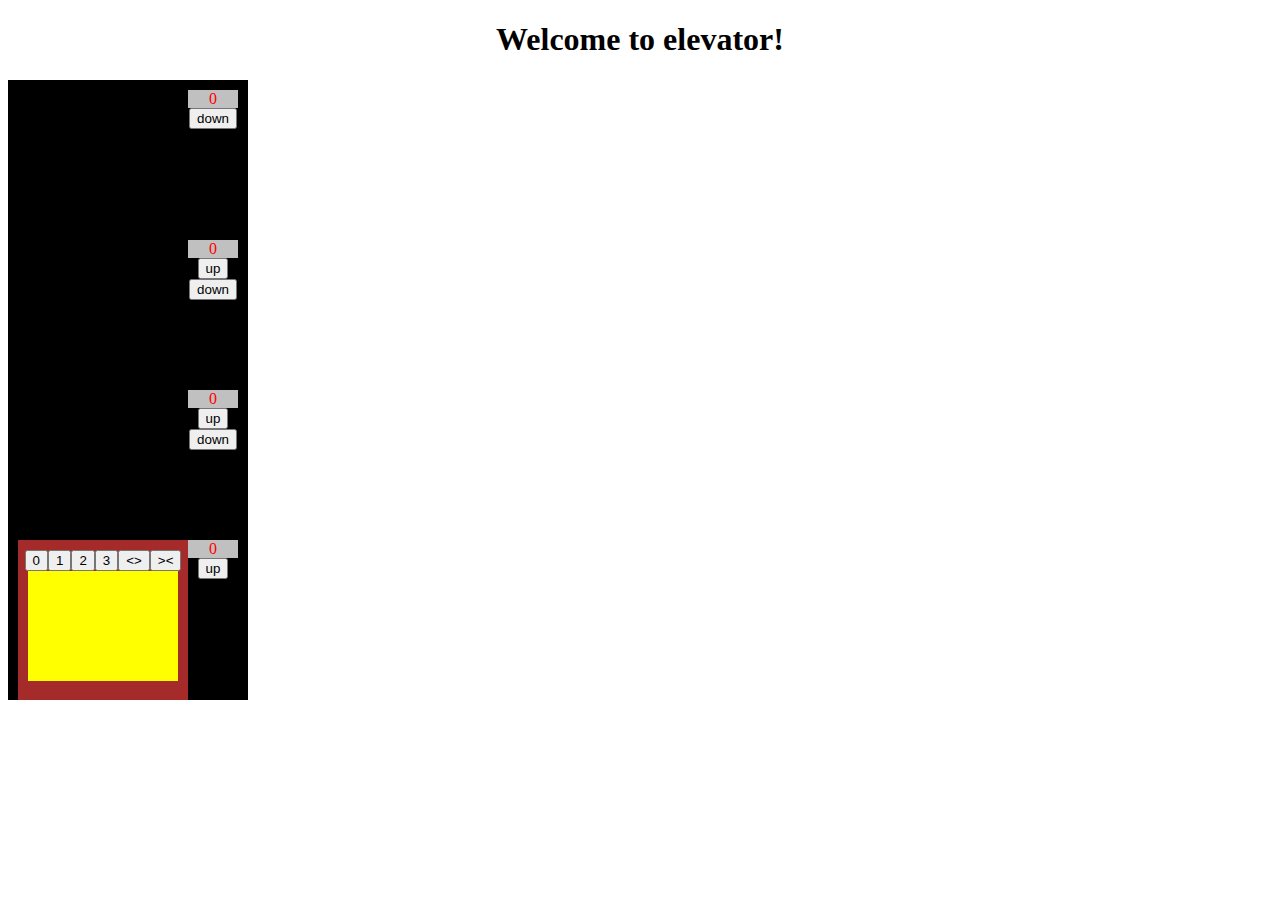
<file: index.html>
<!doctype html>
<html lang="en">
<head>
  <meta charset="utf-8">
  <title>Elevator</title>
  <base href="/">

  <meta name="viewport" content="width=device-width, initial-scale=1">
  <link rel="icon" type="image/x-icon" href="favicon.ico">
</head>
<body>
  <app-root></app-root>
<script type="text/javascript" src="runtime.js"></script><script type="text/javascript" src="es2015-polyfills.js" nomodule></script><script type="text/javascript" src="polyfills.js"></script><script type="text/javascript" src="styles.js"></script><script type="text/javascript" src="vendor.js"></script><script type="text/javascript" src="main.js"></script></body>
</html>
</file>
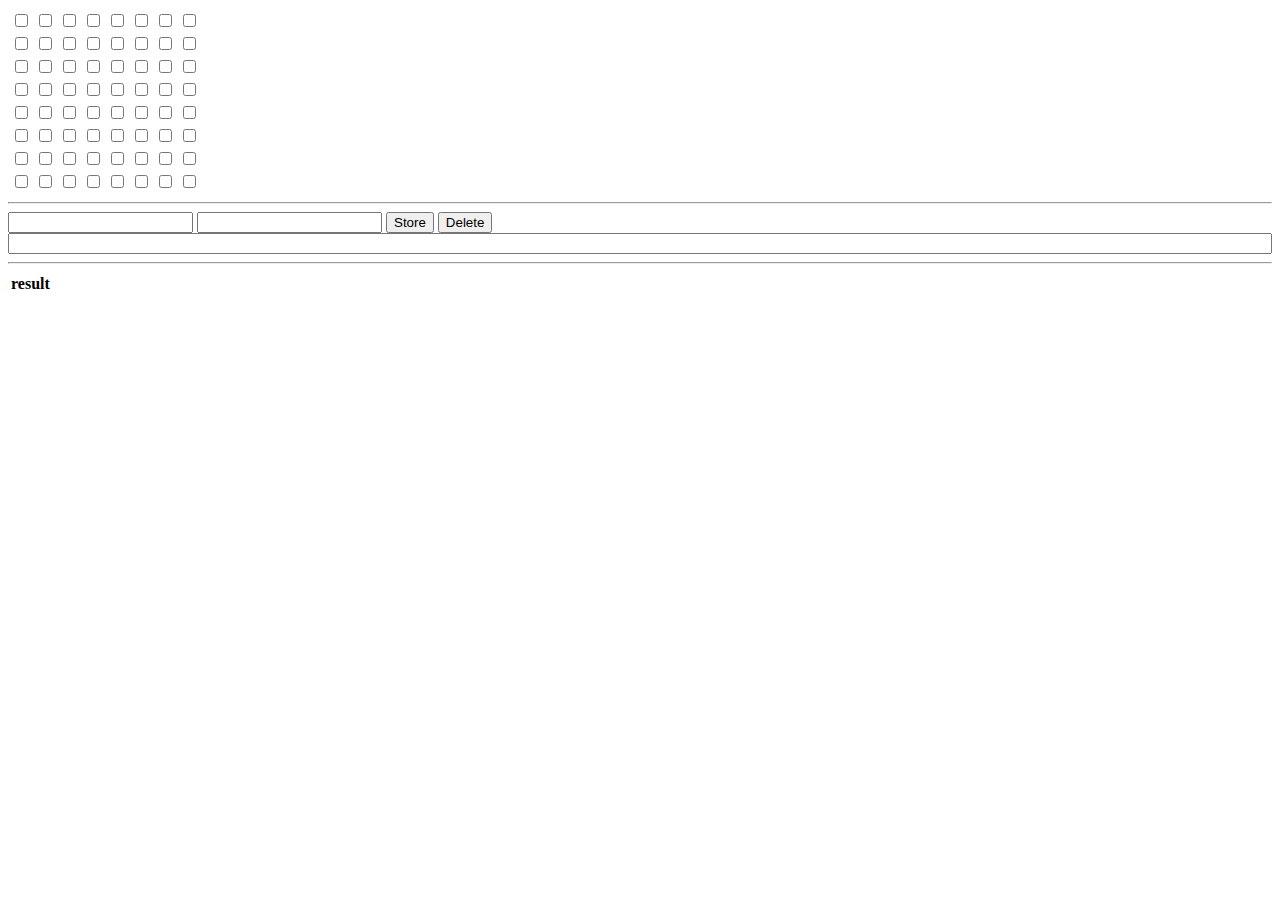
<file: ledmatrix/index.html>
<html>
<head>
<script type="text/javascript" src="https://ajax.googleapis.com/ajax/libs/jquery/1.12.4/jquery.min.js">

</script>
<script type="text/javascript" src="index.js">

</script>
</head>
<body>
<table class="matrix">
<tr>
<td>
<input type="checkbox" />
</td>
<td>
<input type="checkbox" />
</td>
<td>
<input type="checkbox" />
</td>
<td>
<input type="checkbox" />
</td>
<td>
<input type="checkbox" />
</td>
<td>
<input type="checkbox" />
</td>
<td>
<input type="checkbox" />
</td>
<td>
<input type="checkbox" />
</td>
</tr>
<tr>
<td>
<input type="checkbox" />
</td>
<td>
<input type="checkbox" />
</td>
<td>
<input type="checkbox" />
</td>
<td>
<input type="checkbox" />
</td>
<td>
<input type="checkbox" />
</td>
<td>
<input type="checkbox" />
</td>
<td>
<input type="checkbox" />
</td>
<td>
<input type="checkbox" />
</td>
</tr>
<tr>
<td>
<input type="checkbox" />
</td>
<td>
<input type="checkbox" />
</td>
<td>
<input type="checkbox" />
</td>
<td>
<input type="checkbox" />
</td>
<td>
<input type="checkbox" />
</td>
<td>
<input type="checkbox" />
</td>
<td>
<input type="checkbox" />
</td>
<td>
<input type="checkbox" />
</td>
</tr>
<tr>
<td>
<input type="checkbox" />
</td>
<td>
<input type="checkbox" />
</td>
<td>
<input type="checkbox" />
</td>
<td>
<input type="checkbox" />
</td>
<td>
<input type="checkbox" />
</td>
<td>
<input type="checkbox" />
</td>
<td>
<input type="checkbox" />
</td>
<td>
<input type="checkbox" />
</td>
</tr>
<tr>
<td>
<input type="checkbox" />
</td>
<td>
<input type="checkbox" />
</td>
<td>
<input type="checkbox" />
</td>
<td>
<input type="checkbox" />
</td>
<td>
<input type="checkbox" />
</td>
<td>
<input type="checkbox" />
</td>
<td>
<input type="checkbox" />
</td>
<td>
<input type="checkbox" />
</td>
</tr>
<tr>
<td>
<input type="checkbox" />
</td>
<td>
<input type="checkbox" />
</td>
<td>
<input type="checkbox" />
</td>
<td>
<input type="checkbox" />
</td>
<td>
<input type="checkbox" />
</td>
<td>
<input type="checkbox" />
</td>
<td>
<input type="checkbox" />
</td>
<td>
<input type="checkbox" />
</td>
</tr>
<tr>
<td>
<input type="checkbox" />
</td>
<td>
<input type="checkbox" />
</td>
<td>
<input type="checkbox" />
</td>
<td>
<input type="checkbox" />
</td>
<td>
<input type="checkbox" />
</td>
<td>
<input type="checkbox" />
</td>
<td>
<input type="checkbox" />
</td>
<td>
<input type="checkbox" />
</td>
</tr>
<tr>
<td>
<input type="checkbox" />
</td>
<td>
<input type="checkbox" />
</td>
<td>
<input type="checkbox" />
</td>
<td>
<input type="checkbox" />
</td>
<td>
<input type="checkbox" />
</td>
<td>
<input type="checkbox" />
</td>
<td>
<input type="checkbox" />
</td>
<td>
<input type="checkbox" />
</td>
</tr>
</table>
<hr />
<input type="text" class="char" />
<input type="text" class="size" />
<button class="store" onclick="javascript:onStore(this);">
Store
</button>
<button class="delete" onclick="javascript:onDelete(this);">
Delete
</button>
<br />
<input type="text" class="result" style="width: 100%;" />
<hr />
<table class="results">
<tr>
<th>
result
</th>
</tr>
</table>
</body>
</html>
</file>
